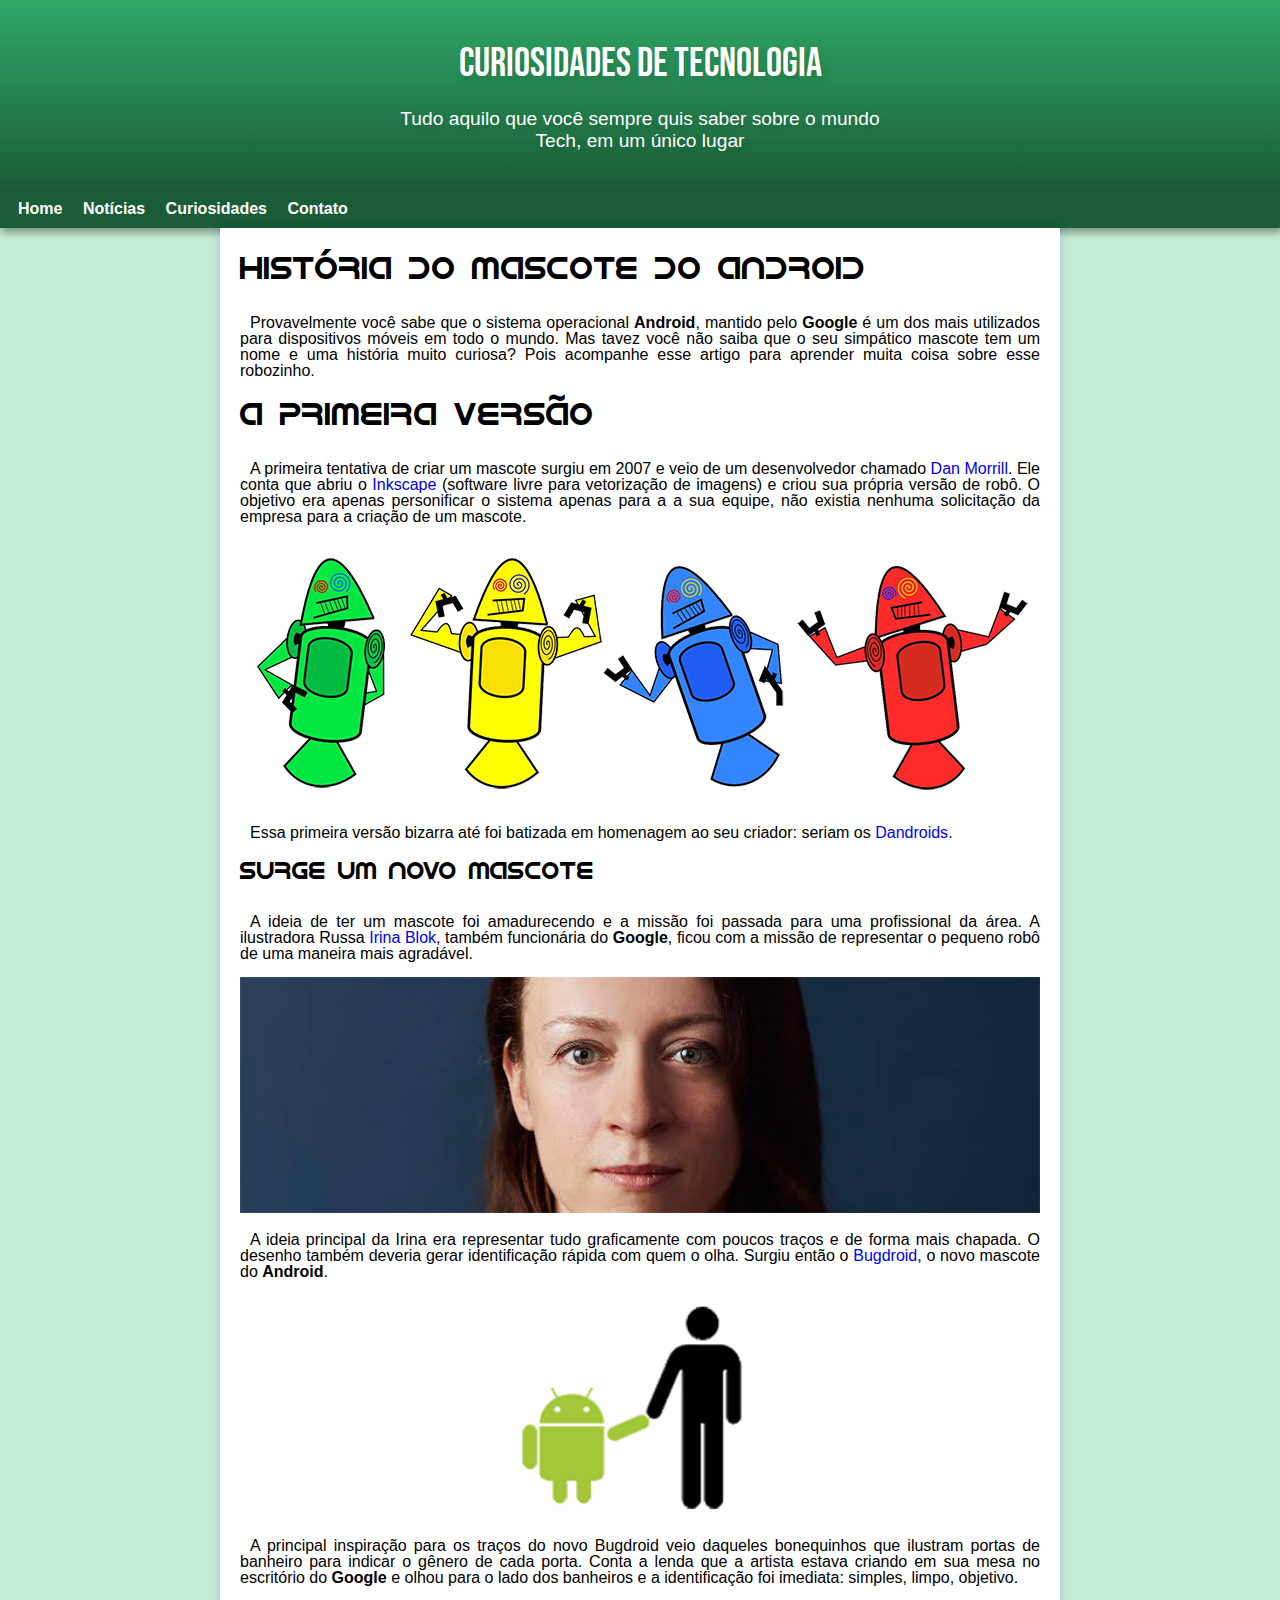
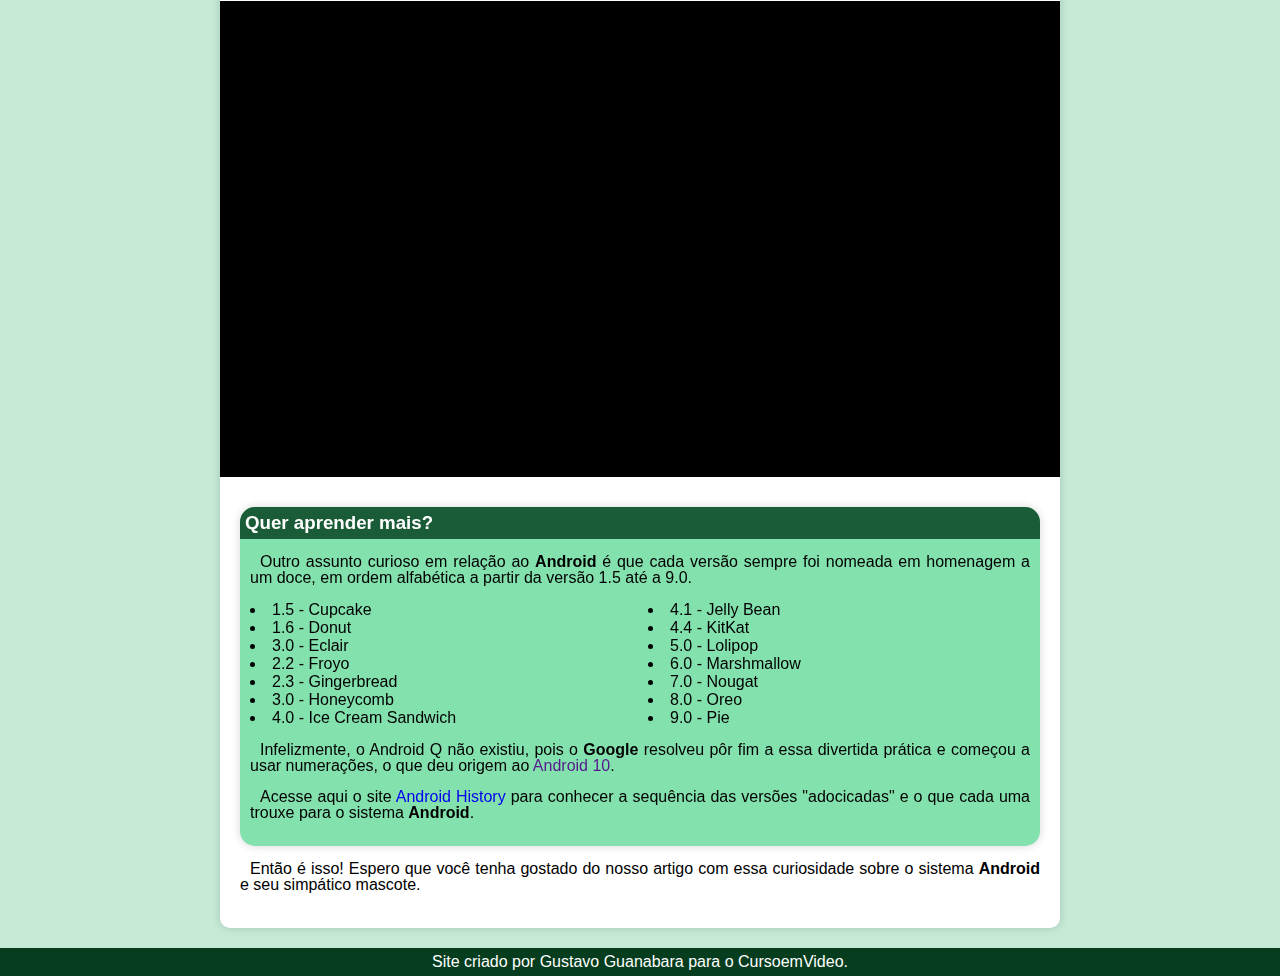
<file: index.html>
<!DOCTYPE html>
<html lang="pt-br">
<head>
    <meta charset="UTF-8">
    <meta http-equiv="X-UA-Compatible" content="IE=edge">
    <meta name="viewport" content="width=device-width, initial-scale=1.0">
    <link rel="shortcut icon" href="imagens/favicon.ico" type="image/x-icon">
    <title>Como surgiu o mascote do Android?</title>
    <link rel="stylesheet" href="style/style.css">
</head>
<body>
    <header>
        <h1>Curiosidades de Tecnologia</h1>

        <p>Tudo aquilo que você sempre quis saber sobre o mundo Tech, em um único lugar</p>
    </header>

        <nav>
            <a href="@">Home</a>
            <a href="@">Notícias</a>
            <a href="@">Curiosidades</a>
            <a href="@">Contato</a>
        </nav>

    <main>
        <article>
            <h1>História do Mascote do Android</h1>

            <p>
                Provavelmente você sabe que o sistema operacional <strong>Android</strong>, mantido pelo <strong>Google</strong> é um dos mais utilizados para
                dispositivos móveis em todo o mundo. Mas tavez você não saiba que o seu simpático mascote tem um nome e uma história
                muito curiosa? Pois acompanhe esse artigo para aprender muita coisa sobre esse robozinho.
            </p>

            <h1>A primeira versão</h1>

            <p>
                A primeira tentativa de criar um mascote surgiu em 2007 e veio de um desenvolvedor chamado <a href="https://www.linkedin.com/in/morrildl" target="_blank" rel="external">Dan Morrill</a>. Ele conta que abriu o <a href="https://inkscape.org/" target="_blank" rel="external">Inkscape</a> (software livre para vetorização de imagens) e criou sua própria versão de robô. O objetivo era apenas personificar o sistema apenas para a a sua equipe, não existia nenhuma solicitação da empresa para a criação de um
                mascote.
            </p>

            <picture>
                <source media="(max-width: 600px)" srcset="imagens/dan-droids-pq.png">
                <img src="imagens/dan-droids.png" alt="dan-droids">
            </picture>

            <p>Essa primeira versão bizarra até foi batizada em homenagem ao seu criador: seriam os <a href="https://www.droid-life.com/2013/01/03/say-hello-to-the-dandroids-the-temporary-original-android-mascot/" target="_blank" rel="external">Dandroids</a>.</p>

            <h2>Surge um novo mascote</h2>

            <p>
                A ideia de ter um mascote foi amadurecendo e a missão foi passada para uma profissional da área. A ilustradora Russa
                <a href="https://www.irinablok.com/" target="_blank" rel="external">Irina Blok</a>, também funcionária do <strong>Google</strong>, ficou com a missão de representar o pequeno robô de uma maneira mais
                agradável.
            </p>

            <picture>
                <source media="(max-width: 600px)" srcset="imagens/irina-blok-pq.jpg">
                <img src="imagens/irina-blok.jpg" alt="irina-blok">
            </picture>

            <p>
                A ideia principal da Irina era representar tudo graficamente com poucos traços e de forma mais chapada. O desenho também
                deveria gerar identificação rápida com quem o olha. Surgiu então o <a href="https://www.tecmundo.com.br/android/46241-android-a-historia-do-robo-mascote-mais-famoso-do-mundo-ilustracao-.htm" target="_blank" rel="external">Bugdroid</a>, o novo mascote do <strong>Android</strong>.
            </p>

            <img src="imagens/bugdroid.png" alt="bugdroid" class="bugdroid">

            <p>
                A principal inspiração para os traços do novo Bugdroid veio daqueles bonequinhos que ilustram portas de banheiro para
                indicar o gênero de cada porta. Conta a lenda que a artista estava criando em sua mesa no escritório do <strong>Google</strong> e olhou
                para o lado dos banheiros e a identificação foi imediata: simples, limpo, objetivo.
            </p>

            <div class="video">
                <iframe width="560" height="315" src="https://www.youtube.com/embed/l2UDgpLz20M" title="YouTube video player"
                frameborder="0" allow="accelerometer; autoplay; clipboard-write; encrypted-media; gyroscope; picture-in-picture"
                allowfullscreen></iframe>
            </div>

            <aside>
                <h3>Quer aprender mais?</h3>

                <p>
                    Outro assunto curioso em relação ao <strong>Android</strong> é que cada versão sempre foi nomeada em homenagem a um doce, em ordem
                    alfabética a partir da versão 1.5 até a 9.0.
                </p>

                <ul>
                    <li>1.5 - Cupcake</li>
                    <li>1.6 - Donut</li>
                    <li>3.0 - Eclair</li>
                    <li>2.2 - Froyo</li>
                    <li>2.3 - Gingerbread</li>
                    <li>3.0 - Honeycomb</li>
                    <li>4.0 - Ice Cream Sandwich</li>
                    <li>4.1 - Jelly Bean</li>
                    <li>4.4 - KitKat</li>
                    <li>5.0 - Lolipop</li>
                    <li>6.0 - Marshmallow</li>
                    <li>7.0 - Nougat</li>
                    <li>8.0 - Oreo</li>
                    <li>9.0 - Pie</li>
                </ul>

                <p>
                    Infelizmente, o Android Q não existiu, pois o <strong>Google</strong> resolveu pôr fim a essa divertida prática e começou a usar
                    numerações, o que deu origem ao <a href="">Android 10</a>.
                </p>

                <p>
                    Acesse aqui o site <a href="https://www.android.com/intl/pt_pt/history/" target="_blank" rel="external">Android History</a> para conhecer a sequência das versões "adocicadas" e o que cada uma trouxe para o sistema <strong>Android</strong>.
                </p>
            </aside>

            <p>
                Então é isso! Espero que você tenha gostado do nosso artigo com essa curiosidade sobre o sistema <strong>Android</strong> e seu simpático
                mascote.
            </p>

        </article>
    </main>

    <footer>
    <p>Site criado por <a href="https://github.com/gustavoguanabara/" target="_blank" rel="external">Gustavo Guanabara</a> para o <a href="https://www.cursoemvideo.com/" target="_blank" rel="external">CursoemVideo</a>.</p>
    </footer>

</body>
</html>
</file>
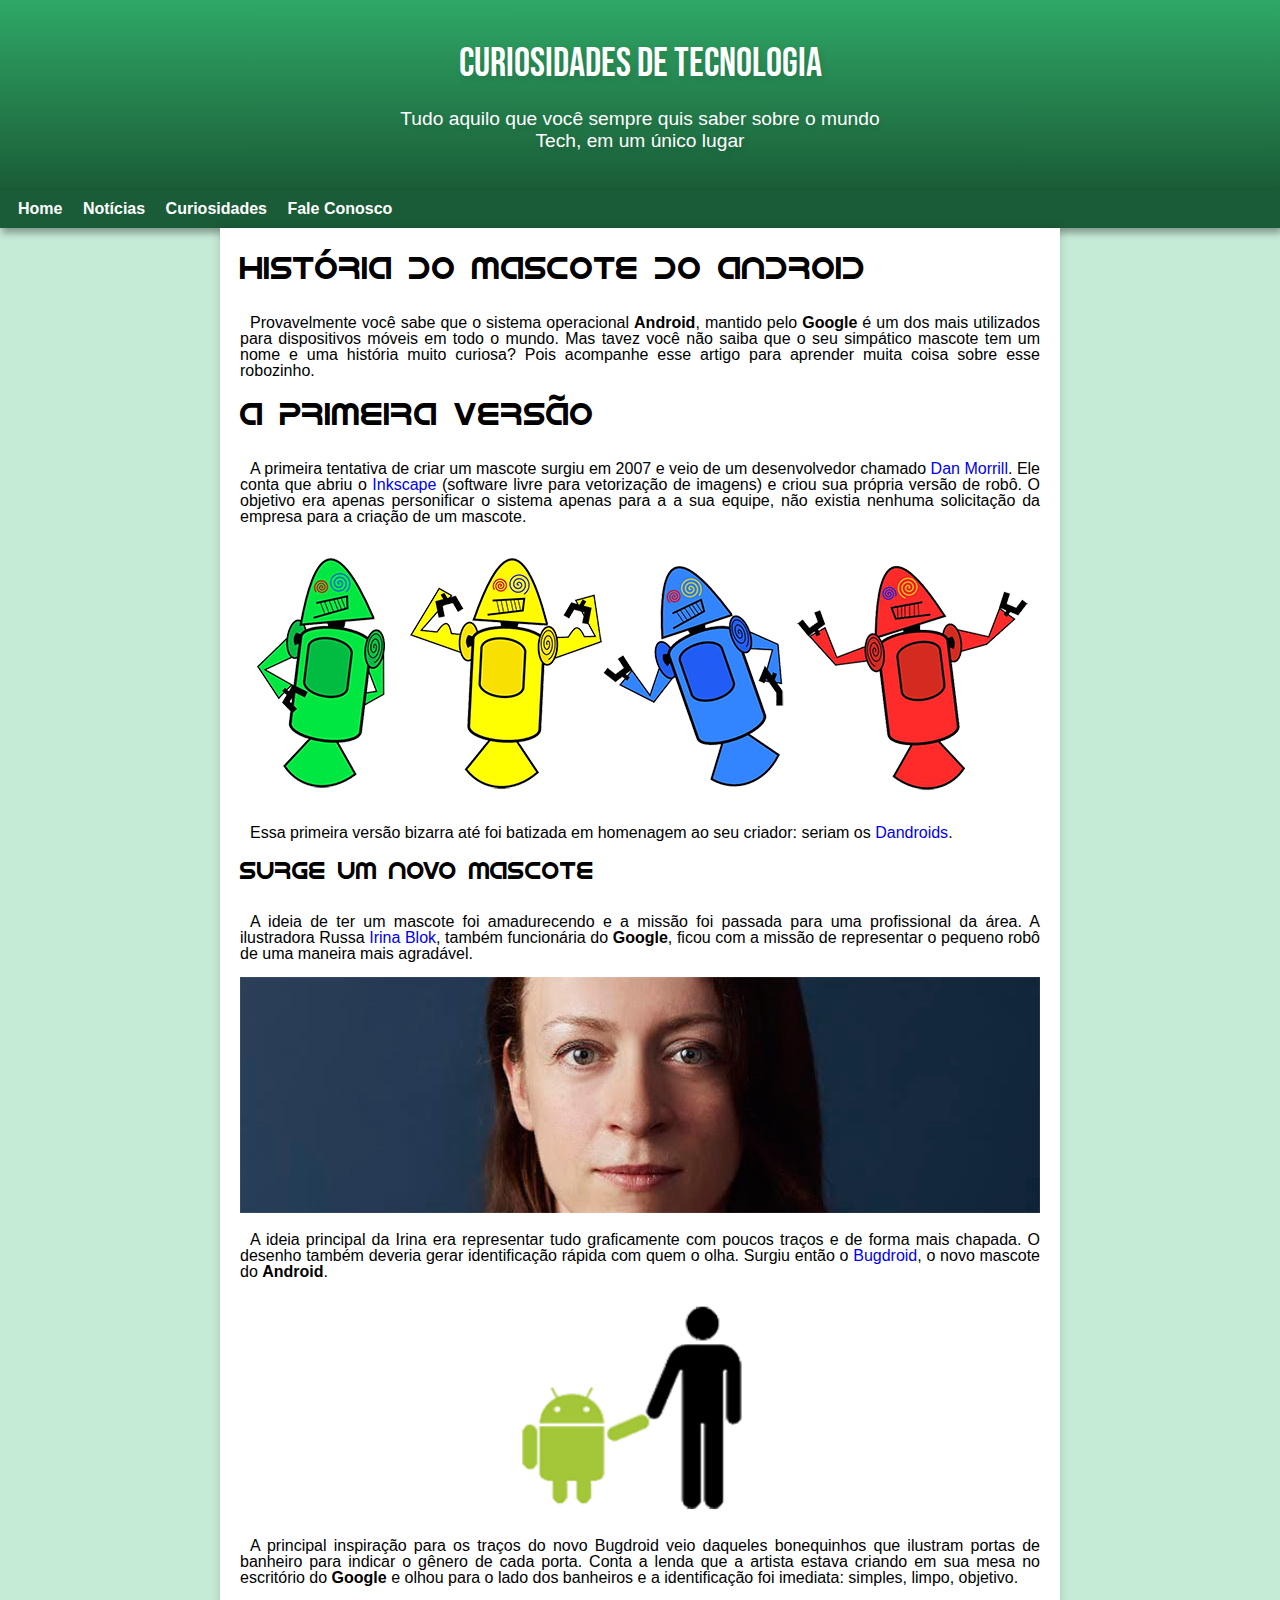
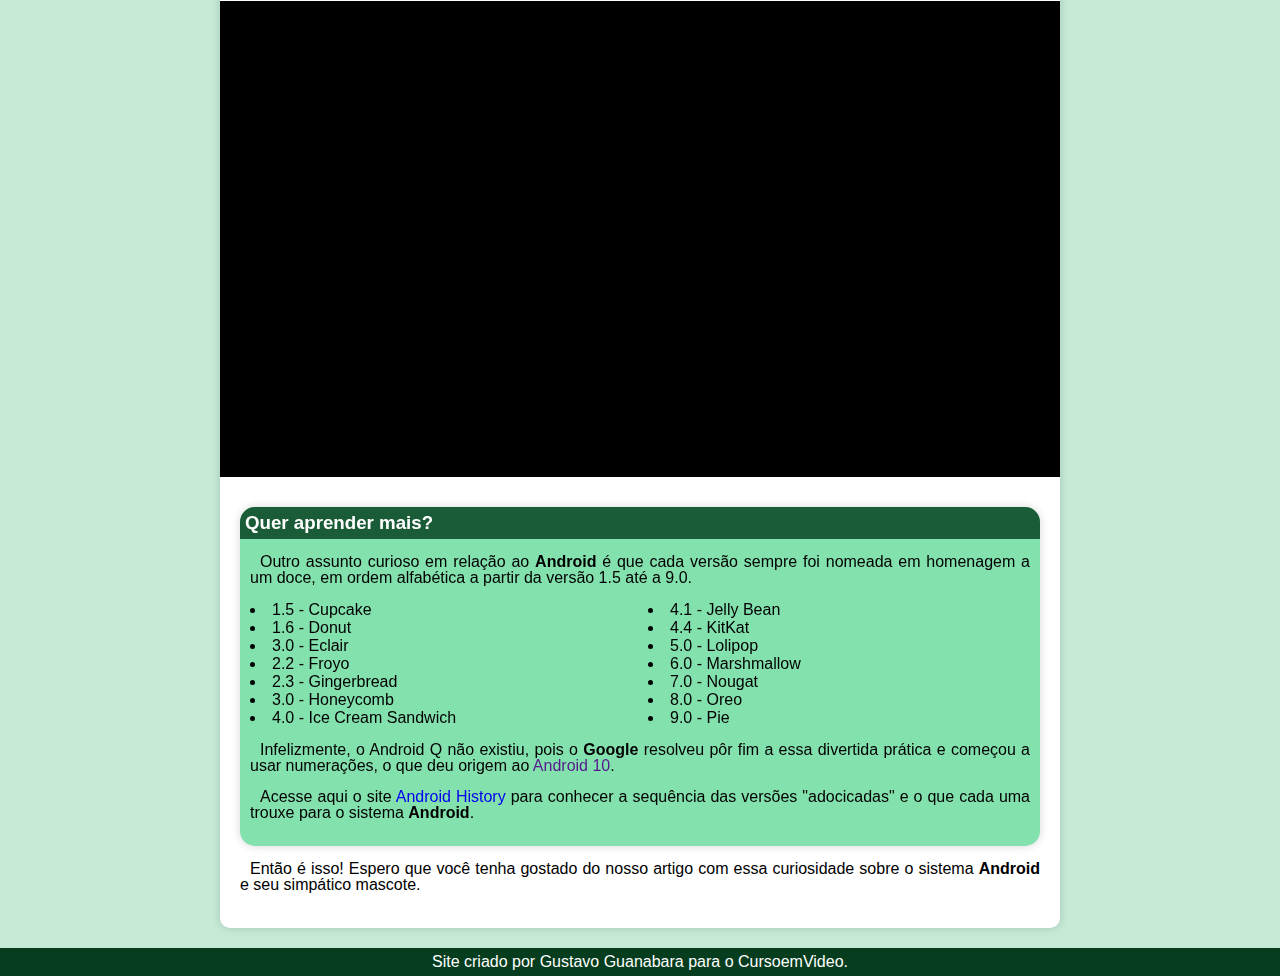
<file: index.html.html>
<!DOCTYPE html>
<html lang="pt-br">
<head>
    <meta charset="UTF-8">
    <meta http-equiv="X-UA-Compatible" content="IE=edge">
    <meta name="viewport" content="width=device-width, initial-scale=1.0">
    <link rel="shortcut icon" href="imagens/favicon.ico" type="image/x-icon">
    <title>Como surgiu o mascote do Android?</title>
    <link rel="stylesheet" href="style/style.css">
</head>
<body>
    <header>
        <h1>Curiosidades de Tecnologia</h1>

        <p>Tudo aquilo que você sempre quis saber sobre o mundo Tech, em um único lugar</p>
    </header>

        <nav>
            <a href="@">Home</a>
            <a href="@">Notícias</a>
            <a href="@">Curiosidades</a>
            <a href="@">Fale Conosco</a>
        </nav>

    <main>
        <article>
            <h1>História do Mascote do Android</h1>

            <p>
                Provavelmente você sabe que o sistema operacional <strong>Android</strong>, mantido pelo <strong>Google</strong> é um dos mais utilizados para
                dispositivos móveis em todo o mundo. Mas tavez você não saiba que o seu simpático mascote tem um nome e uma história
                muito curiosa? Pois acompanhe esse artigo para aprender muita coisa sobre esse robozinho.
            </p>

            <h1>A primeira versão</h1>

            <p>
                A primeira tentativa de criar um mascote surgiu em 2007 e veio de um desenvolvedor chamado <a href="https://www.linkedin.com/in/morrildl" target="_blank" rel="external">Dan Morrill</a>. Ele conta que abriu o <a href="https://inkscape.org/" target="_blank" rel="external">Inkscape</a> (software livre para vetorização de imagens) e criou sua própria versão de robô. O objetivo era apenas personificar o sistema apenas para a a sua equipe, não existia nenhuma solicitação da empresa para a criação de um
                mascote.
            </p>

            <picture>
                <source media="(max-width: 600px)" srcset="imagens/dan-droids-pq.png">
                <img src="imagens/dan-droids.png" alt="dan-droids">
            </picture>

            <p>Essa primeira versão bizarra até foi batizada em homenagem ao seu criador: seriam os <a href="https://www.droid-life.com/2013/01/03/say-hello-to-the-dandroids-the-temporary-original-android-mascot/" target="_blank" rel="external">Dandroids</a>.</p>

            <h2>Surge um novo mascote</h2>

            <p>
                A ideia de ter um mascote foi amadurecendo e a missão foi passada para uma profissional da área. A ilustradora Russa
                <a href="https://www.irinablok.com/" target="_blank" rel="external">Irina Blok</a>, também funcionária do <strong>Google</strong>, ficou com a missão de representar o pequeno robô de uma maneira mais
                agradável.
            </p>

            <picture>
                <source media="(max-width: 600px)" srcset="imagens/irina-blok-pq.jpg">
                <img src="imagens/irina-blok.jpg" alt="irina-blok">
            </picture>

            <p>
                A ideia principal da Irina era representar tudo graficamente com poucos traços e de forma mais chapada. O desenho também
                deveria gerar identificação rápida com quem o olha. Surgiu então o <a href="https://www.tecmundo.com.br/android/46241-android-a-historia-do-robo-mascote-mais-famoso-do-mundo-ilustracao-.htm" target="_blank" rel="external">Bugdroid</a>, o novo mascote do <strong>Android</strong>.
            </p>

            <img src="imagens/bugdroid.png" alt="bugdroid" class="bugdroid">

            <p>
                A principal inspiração para os traços do novo Bugdroid veio daqueles bonequinhos que ilustram portas de banheiro para
                indicar o gênero de cada porta. Conta a lenda que a artista estava criando em sua mesa no escritório do <strong>Google</strong> e olhou
                para o lado dos banheiros e a identificação foi imediata: simples, limpo, objetivo.
            </p>

            <div class="video">
                <iframe width="560" height="315" src="https://www.youtube.com/embed/l2UDgpLz20M" title="YouTube video player"
                frameborder="0" allow="accelerometer; autoplay; clipboard-write; encrypted-media; gyroscope; picture-in-picture"
                allowfullscreen></iframe>
            </div>

            <aside>
                <h3>Quer aprender mais?</h3>

                <p>
                    Outro assunto curioso em relação ao <strong>Android</strong> é que cada versão sempre foi nomeada em homenagem a um doce, em ordem
                    alfabética a partir da versão 1.5 até a 9.0.
                </p>

                <ul>
                    <li>1.5 - Cupcake</li>
                    <li>1.6 - Donut</li>
                    <li>3.0 - Eclair</li>
                    <li>2.2 - Froyo</li>
                    <li>2.3 - Gingerbread</li>
                    <li>3.0 - Honeycomb</li>
                    <li>4.0 - Ice Cream Sandwich</li>
                    <li>4.1 - Jelly Bean</li>
                    <li>4.4 - KitKat</li>
                    <li>5.0 - Lolipop</li>
                    <li>6.0 - Marshmallow</li>
                    <li>7.0 - Nougat</li>
                    <li>8.0 - Oreo</li>
                    <li>9.0 - Pie</li>
                </ul>

                <p>
                    Infelizmente, o Android Q não existiu, pois o <strong>Google</strong> resolveu pôr fim a essa divertida prática e começou a usar
                    numerações, o que deu origem ao <a href="">Android 10</a>.
                </p>

                <p>
                    Acesse aqui o site <a href="https://www.android.com/intl/pt_pt/history/" target="_blank" rel="external">Android History</a> para conhecer a sequência das versões "adocicadas" e o que cada uma trouxe para o sistema <strong>Android</strong>.
                </p>
            </aside>

            <p>
                Então é isso! Espero que você tenha gostado do nosso artigo com essa curiosidade sobre o sistema <strong>Android</strong> e seu simpático
                mascote.
            </p>

        </article>
    </main>

    <footer>
    <p>Site criado por <a href="https://github.com/gustavoguanabara/" target="_blank" rel="external">Gustavo Guanabara</a> para o <a href="https://www.cursoemvideo.com/" target="_blank" rel="external">CursoemVideo</a>.</p>
    </footer>

</body>
</html>
</file>
<file: style/style.css>
@charset "UTF-8";

@import url('https://fonts.googleapis.com/css2?family=Bebas+Neue&display=swap');

@font-face {
    font-family: 'Android';
    src: url('../fontes/idroid.otf') format('opentype');
    font-weight: normal;
}

* {
    padding: 0px;
    margin: 0px;
}
:root {
    --cor0: #c5ebd6;
    --cor1: #83e1ad;
    --cor2: #3ddc84;
    --cor3: #2fa866;
    --cor4: #1a5c37;
    --cor5: #063d1e;

    --fonte-padrao: Arial, Verdana, Helvetica, sans-serif;
    --fonte-destaque: 'Bebas Neue', cursive;
    --fonte-android: 'Android', cursive; 
}

body {
    font-family: var(--fonte-padrao);
    background-color: var(--cor0);
}

header {
    background-image: linear-gradient(to bottom, var(--cor3), var(--cor4));
    min-height: 150px;
    text-align: center;
    padding-top: 40px;
}

header > h1 {
    font-weight: normal;
    font-family: var(--fonte-destaque);
    text-shadow: 2px 3px 7px #0000001f;
    color: #ffffff;
    margin-bottom: 20px;
    font-size: 2.5em;
}

header  p {
    font-family: var(--fonte-padrao);
    text-shadow: 2px 3px 7px #0000001f;
    color: #ffffff;
    font-size: 1.2em;
    max-width: 500px;
    margin: auto;
    padding-left: 10px;
    padding-right: 10px;
}

nav {
    background-color: var(--cor4);
    padding: 10px;
    box-shadow: 2px 5px 7px #00000057;
}

nav > a {
    text-decoration: none;
    font-weight: bold;
    border-radius: 5px;
    padding: 3px;
    margin: 5px;
    color: #ffffff;
    transition-duration: .5s;
}

nav > a:hover {
    background-color: var(--cor0);
    color: #000000;
}

main {
    background-color: #ffffff;
    max-width: 800px;
    min-width: 300px;
    margin: auto;
    margin-bottom: 20px;
    padding: 20px;
    border-bottom-left-radius: 10px;
    border-bottom-right-radius: 10px;
    box-shadow: 0px 0px 10px #0000002a;
}

main a {
    text-decoration: none;  
}

main a:hover {
    text-decoration: underline;
    font-weight: bold;
}

main img {
    width: 100%;
}

.bugdroid {
    width: 350px;
    margin: auto;
    display: block;
}

div.video {
    background-color: #000000;
    margin: 0px -20px 30px -20px;
    padding: 20px;
    padding-bottom: 57%;
    position: relative;
}

div.video >iframe {
    position: absolute;
    top: 5%;
    left: 5%;
    width: 90%;
    height: 90%;
}

main h1, h2 {
    font-weight: normal;
    font-family: var(--fonte-android);
    margin-bottom: 30px;
}

main p {
    text-align: justify;
    margin: 15px 0px 15px 0px;
    text-indent: 10px;
    line-height: 1em;
}

aside {
    background-color: var(--cor1);
    padding: 10px;
    box-shadow: 0px 0px 10px #0000002a;
    border-radius: 15px;
    filter: blur(0.1px);
    fill-opacity: 10%;
}

aside > h3 {
    background-color: var(--cor4);
    color: white;
    padding: 5px;
    margin: -10PX -10PX 0px -10px;
    border-radius: 15px 15px 0px 0px;
}

aside > ul {
    list-style-position: inside;
    columns: 2;
}

footer {
    background-color: var(--cor5);
    color: #ffffff;
    text-align: center;
    padding: 5px;
}

footer a {
    color: #ffffff;
    text-align: center;
    text-decoration: none;
}

footer a:hover {
    color: var(--cor0);
    text-decoration: underline;
    font-weight: bold;
}
</file>
